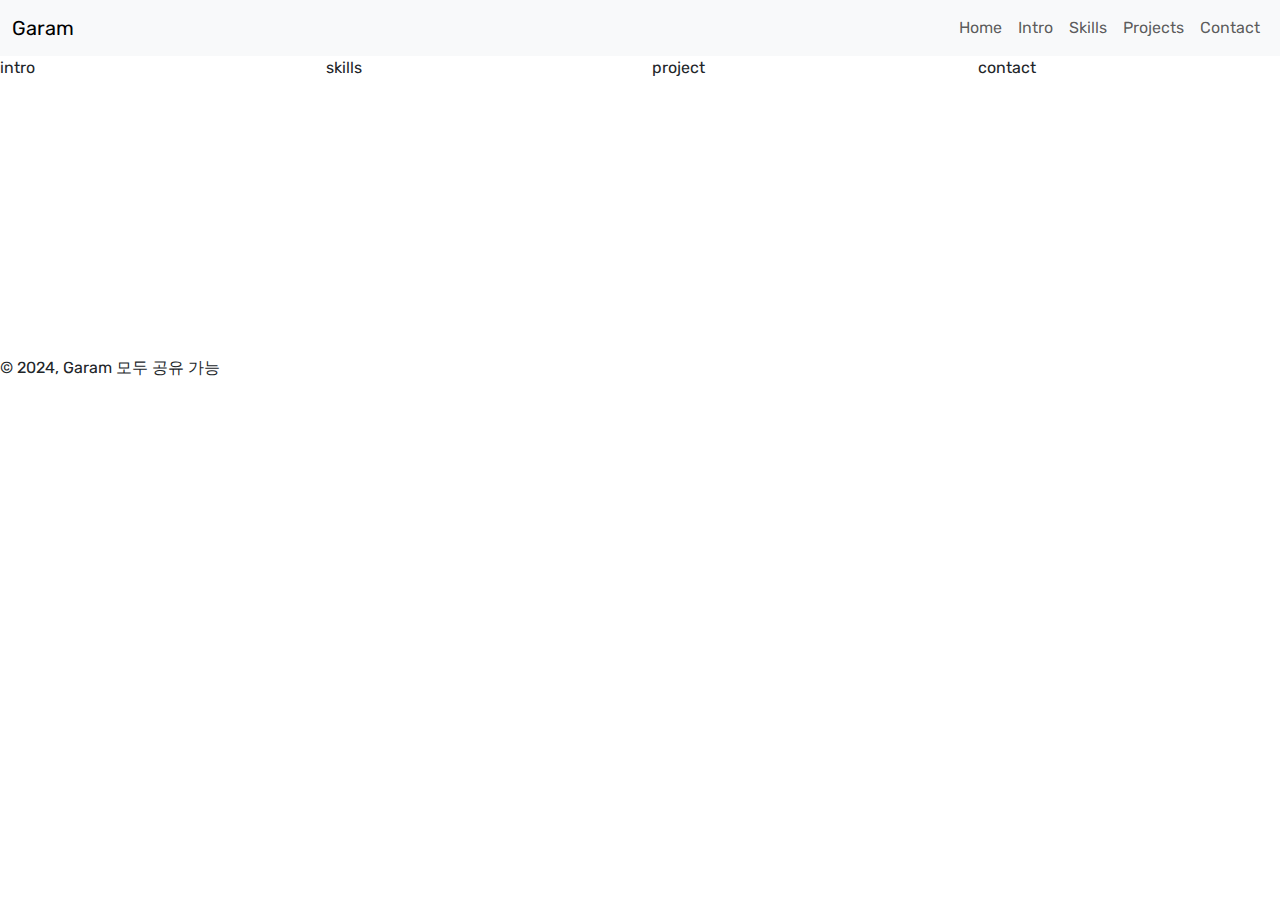
<file: 0823_03_pjt.html>
﻿<!DOCTYPE html>
<html lang="en">
  <head>
    <meta charset="UTF-8" />
    <meta name="viewport" content="width=device-width, initial-scale=1.0" />
    <link rel="preconnect" href="https://fonts.googleapis.com" />
    <link rel="preconnect" href="https://fonts.gstatic.com" crossorigin />
    <link
      href="https://fonts.googleapis.com/css2?family=Rubik:ital,wght@0,300..900;1,300..900&display=swap"
      rel="stylesheet"
    />
    <link
      href="https://cdn.jsdelivr.net/npm/bootstrap@5.3.3/dist/css/bootstrap.min.css"
      rel="stylesheet"
      integrity="sha384-QWTKZyjpPEjISv5WaRU9OFeRpok6YctnYmDr5pNlyT2bRjXh0JMhjY6hW+ALEwIH"
      crossorigin="anonymous"
    />
    <link rel="stylesheet" href="./style.css" />
    <title>Document</title>
    <style>
        @media screen and (max-width:500px){
            .intro  {
                color: red;
                background-color: blue;
            }
        }
    </style>
  </head>
  <body>
    <nav class="navbar navbar-expand-md bg-body-tertiary">
      <div class="container-fluid">
        <a class="navbar-brand" href="#">Garam</a>
        <button
          class="navbar-toggler"
          type="button"
          data-bs-toggle="collapse"
          data-bs-target="#navbarNav"
          aria-controls="navbarNav"
          aria-expanded="false"
          aria-label="Toggle navigation"
        >
          <span class="navbar-toggler-icon"></span>
        </button>
        <div class="collapse navbar-collapse" id="navbarNav">
          <ul class="navbar-nav ms-auto mb-2 mb-md-0">
            <li class="nav-item">
              <a class="nav-link" href="#">Home</a>
            </li>
            <li class="nav-item">
              <a class="nav-link" href="#intro">Intro</a>
            </li>
            <li class="nav-item">
              <a class="nav-link" href="#skills">Skills</a>
            </li>
            <li class="nav-item">
              <a class="nav-link" href="#project">Projects</a>
            </li>
            <li class="nav-item">
              <a class="nav-link" href="#contact">Contact</a>
            </li>
          </ul>
        </div>
      </div>
    </nav>
    <main class="row">
      <section id="intro" class="intro col-12 col-sm-6 col-md-4 col-lg-3">intro</section>
      <section id="skills" class="skills col-12 col-sm-6 col-md-4 col-lg-3">skills</section>
      <section id="project" class="project col-12 col-sm-6 col-md-4 col-lg-3">project</section>
      <section id="contact" class="contact col-12 col-sm-6 col-md-4 col-lg-3">contact</section>
    </main>
    <footer>
        &copy; 2024, Garam 모두 공유 가능
    </footer>
    <script
      src="https://cdn.jsdelivr.net/npm/bootstrap@5.3.3/dist/js/bootstrap.bundle.min.js"
      integrity="sha384-YvpcrYf0tY3lHB60NNkmXc5s9fDVZLESaAA55NDzOxhy9GkcIdslK1eN7N6jIeHz"
      crossorigin="anonymous"
    ></script>
  </body>
</html>
</file>
<file: style.css>
﻿*{
  font-family: "Rubik", sans-serif;
  font-weight: 400;
  font-style: normal;
}

.intro,
.skills,
.project,
.contact {
    height: 300px;
}
</file>
